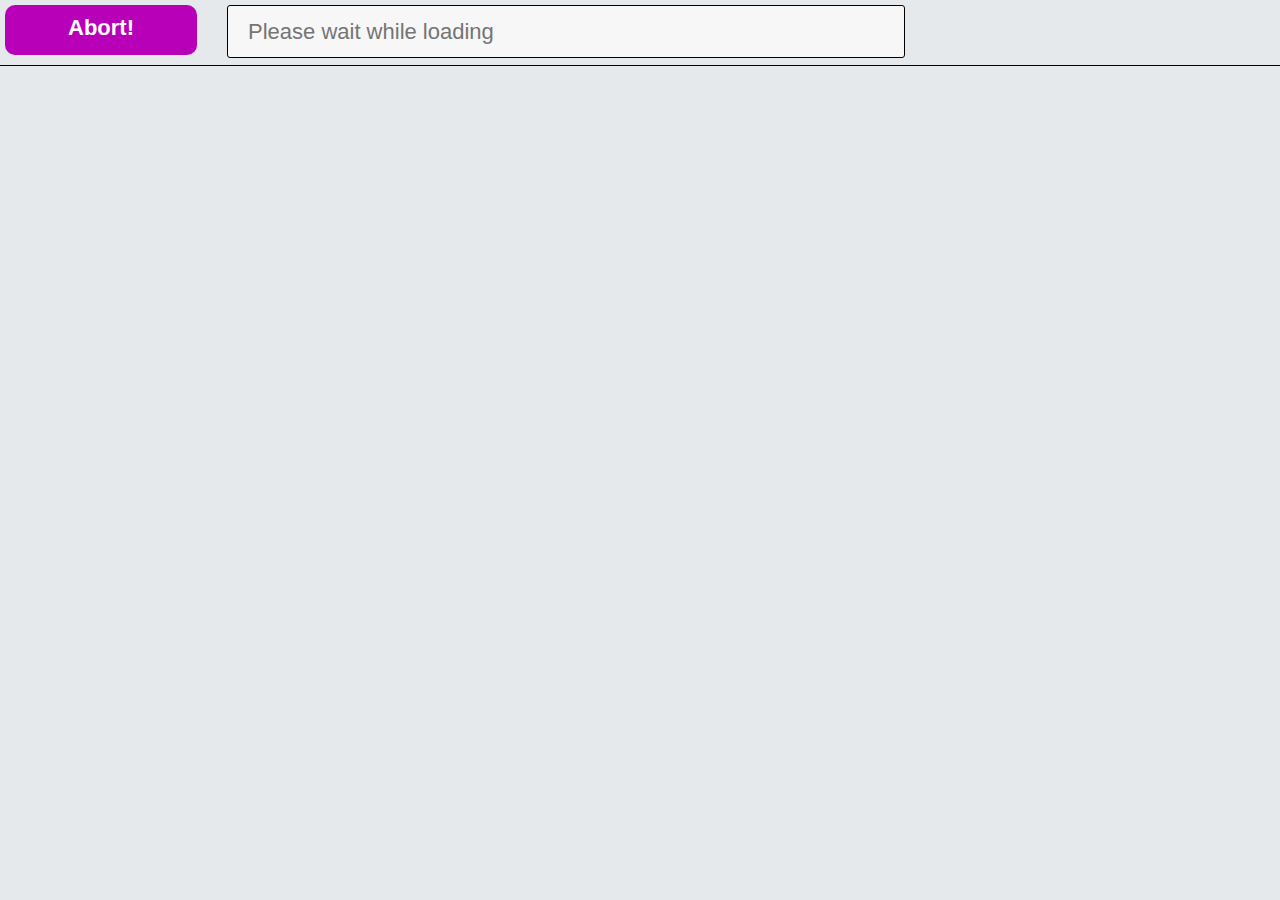
<file: AccountScreen.html>
<html>
    <head>
        <title>HackerBar - Tschunk Pending - Obama Wins Again!</title>
        <meta http-equiv="content-type" content="text/html; charset=utf-8">

        <!-- standard javascripts -->
        <script src="jquery.js" type="text/javascript"></script>
        <script src="jquery-ui.js" type="text/javascript"></script>
        <script src="datagrid.min.js" type="text/javascript"></script>

        <!-- custom javascript to build the UI -->
        <script src="script.js" type="text/javascript"></script>
        <script src="OtherScreen.js" type="text/javascript"></script>
        <script src="AccountScreen.js" type="text/javascript"></script>

        <!-- Default CSS -->
        <link type="text/css" rel="stylesheet" href="style.css" />
        <link type="text/css" rel="stylesheet" href="datagrid_clean.css" />

        <!-- plugin CSS -->
        <link type="text/css" rel="stylesheet" href="plugins/accountinformation/accounts.css" />
        <link type="text/css" rel="stylesheet" href="plugins/soma/soma.css" />
        <link type="text/css" rel="stylesheet" href="plugins/shop/products.css" />


        <!-- added IOS support, except sounds -->
        <meta name="viewport" content="width=device-width; initial-scale=0.7; maximum-scale=0.7; user-scalable=0;"/>
        <meta name="apple-mobile-web-app-capable" content="yes" />
        <meta name="apple-mobile-web-app-status-bar-style" content="black-translucent" />
        <link rel="apple-touch-icon" href="images/logo-iphone.png" />

    </head>

    <body ontouchmove="BlockElasticScroll(event);">

        <div id="headerTopContainer">
            <div class="Container1Top">
            <div id="eternalAbort" class="eternalAbort">Abort!</div>
                <div class="Middle">
                    <div class="inputholder"><input id="input" type="text" value="" placeholder="Please wait while loading"></div>
                </div>
                <div class="Right">
                    <div class="Finals" id="Finals"></div>
                </div>
            </div>
        </div>

        <div class="Container1">
            <div class="accounts" id="Accounts"></div>
        </div>
    </body>
</html>
</file>
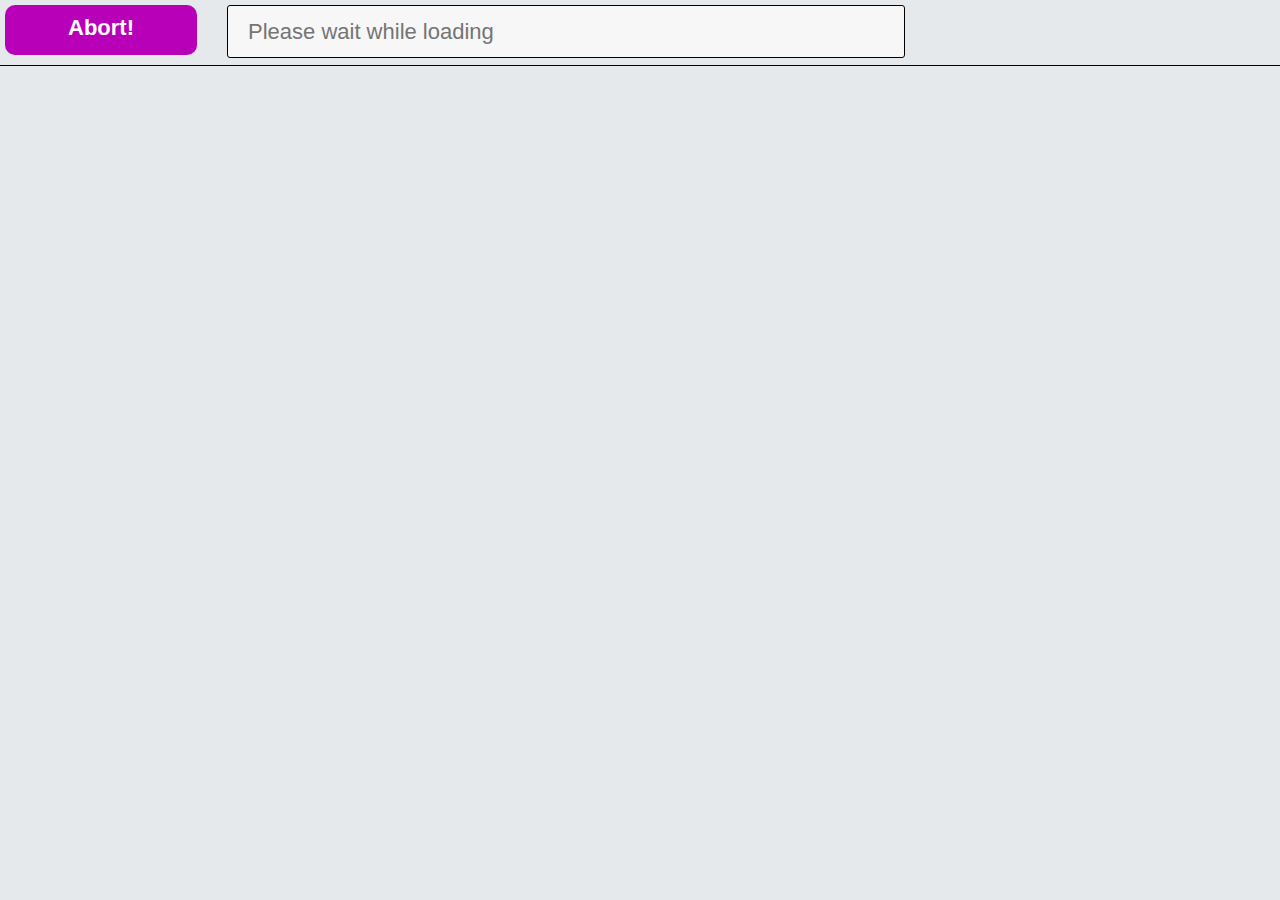
<file: CommandScreen.html>
<html>
    <head>
        <title>HackerBar - Tschunk Pending - Obama Wins Again!</title>
        <meta http-equiv="content-type" content="text/html; charset=utf-8">

        <!-- standard javascripts -->
        <script src="jquery.js" type="text/javascript"></script>
        <script src="jquery-ui.js" type="text/javascript"></script>
        <script src="datagrid.min.js" type="text/javascript"></script>

        <!-- custom javascript to build the UI -->
        <script src="script.js" type="text/javascript"></script>
        <script src="OtherScreen.js" type="text/javascript"></script>
        <script src="CommandScreen.js" type="text/javascript"></script>

        <!-- Default CSS -->
        <link type="text/css" rel="stylesheet" href="style.css" />
        <link type="text/css" rel="stylesheet" href="datagrid_clean.css" />

        <!-- plugin CSS -->
        <link type="text/css" rel="stylesheet" href="plugins/accountinformation/accounts.css" />
        <link type="text/css" rel="stylesheet" href="plugins/soma/soma.css" />
        <link type="text/css" rel="stylesheet" href="plugins/shop/products.css" />


        <!-- added IOS support, except sounds -->
        <meta name="viewport" content="width=device-width; initial-scale=0.7; maximum-scale=0.7; user-scalable=0;"/>
        <meta name="apple-mobile-web-app-capable" content="yes" />
        <meta name="apple-mobile-web-app-status-bar-style" content="black-translucent" />
        <link rel="apple-touch-icon" href="images/logo-iphone.png" />

    </head>

    <body ontouchmove="BlockElasticScroll(event);">

        <div id="headerTopContainer">
            <div class="Container1Top">
            <div id="eternalAbort" class="eternalAbort">Abort!</div>
                <div class="Middle">
                    <div class="inputholder"><input id="input" type="text" value="" placeholder="Please wait while loading"></div>
                </div>
                <div class="Right">
                    <div class="Finals" id="Finals"></div>
                </div>
            </div>
        </div>

        <div class="Container1">
                <div class="Commands" id="Commands"></div>
        </div>
    </body>
</html>
</file>
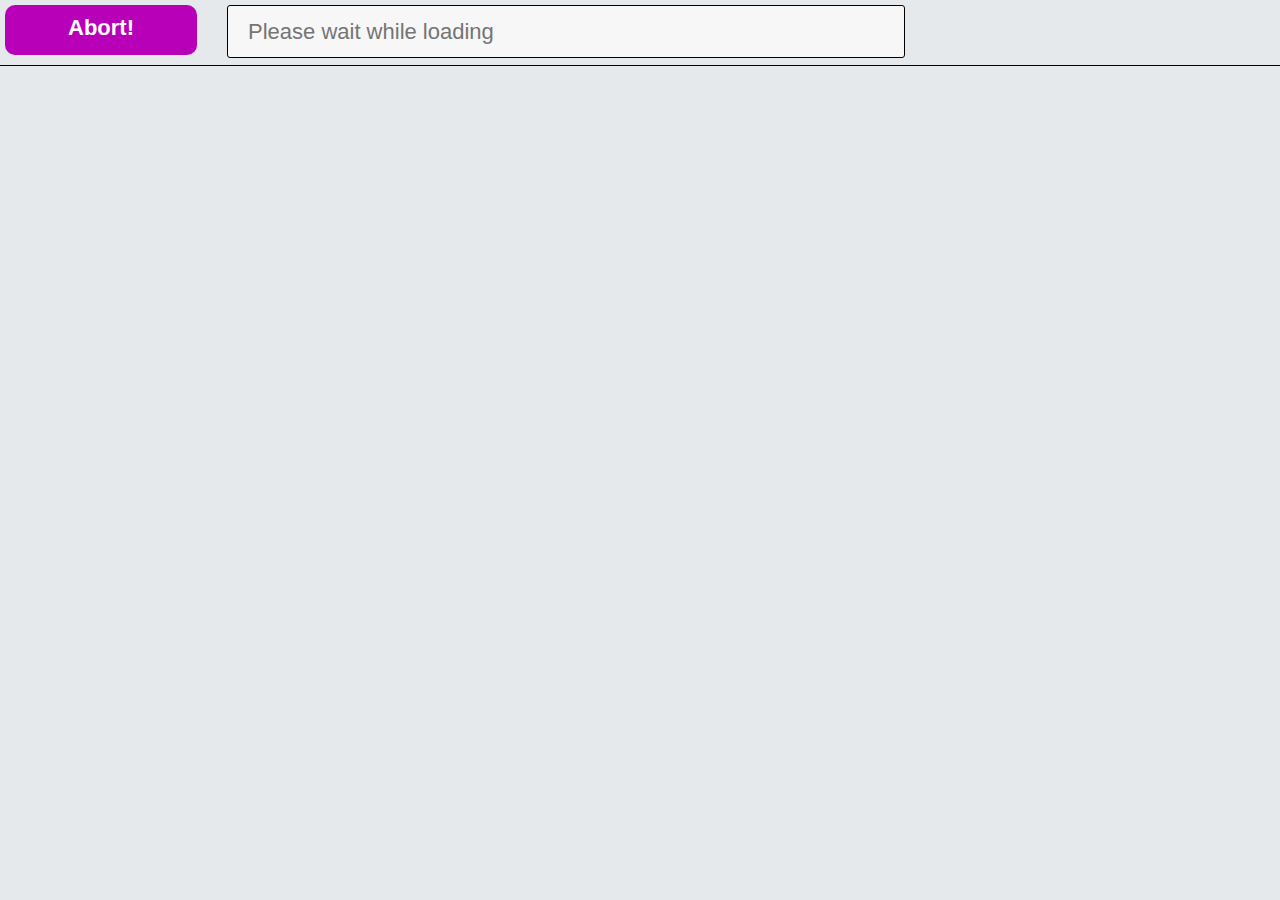
<file: YoutubeScreen.html>
<html>
    <head>
        <title>HackerBar - Tschunk Pending - Obama Wins Again!</title>
        <meta http-equiv="content-type" content="text/html; charset=utf-8">

        <!-- standard javascripts -->
        <script src="jquery.js" type="text/javascript"></script>
        <script src="jquery-ui.js" type="text/javascript"></script>
        <script src="datagrid.min.js" type="text/javascript"></script>

        <!-- custom javascript to build the UI -->
        <script src="script.js" type="text/javascript"></script>
        <script src="OtherScreen.js" type="text/javascript"></script>
        <script src="YoutubeScreen.js" type="text/javascript"></script>

        <!-- Default CSS -->
        <link type="text/css" rel="stylesheet" href="style.css" />
        <link type="text/css" rel="stylesheet" href="datagrid_clean.css" />

        <!-- plugin CSS -->
        <link type="text/css" rel="stylesheet" href="plugins/accountinformation/accounts.css" />
        <link type="text/css" rel="stylesheet" href="plugins/soma/soma.css" />
        <link type="text/css" rel="stylesheet" href="plugins/shop/products.css" />


        <!-- added IOS support, except sounds -->
        <meta name="viewport" content="width=device-width; initial-scale=0.7; maximum-scale=0.7; user-scalable=0;"/>
        <meta name="apple-mobile-web-app-capable" content="yes" />
        <meta name="apple-mobile-web-app-status-bar-style" content="black-translucent" />
        <link rel="apple-touch-icon" href="images/logo-iphone.png" />

    </head>

    <body ontouchmove="BlockElasticScroll(event);">

        <div id="headerTopContainer">
            <div class="Container1Top">
            <div id="eternalAbort" class="eternalAbort">Abort!</div>
                <div class="Middle">
                    <div class="inputholder"><input id="input" type="text" value="" placeholder="Please wait while loading"></div>
                </div>
                <div class="Right">
                    <div class="Finals" id="Finals"></div>
                </div>
            </div>
        </div>

        <div class="Container1">
            <div class="BackgroundHtml" id="BackgroundHtml"></div>
        </div>
    </body>
</html>
</file>
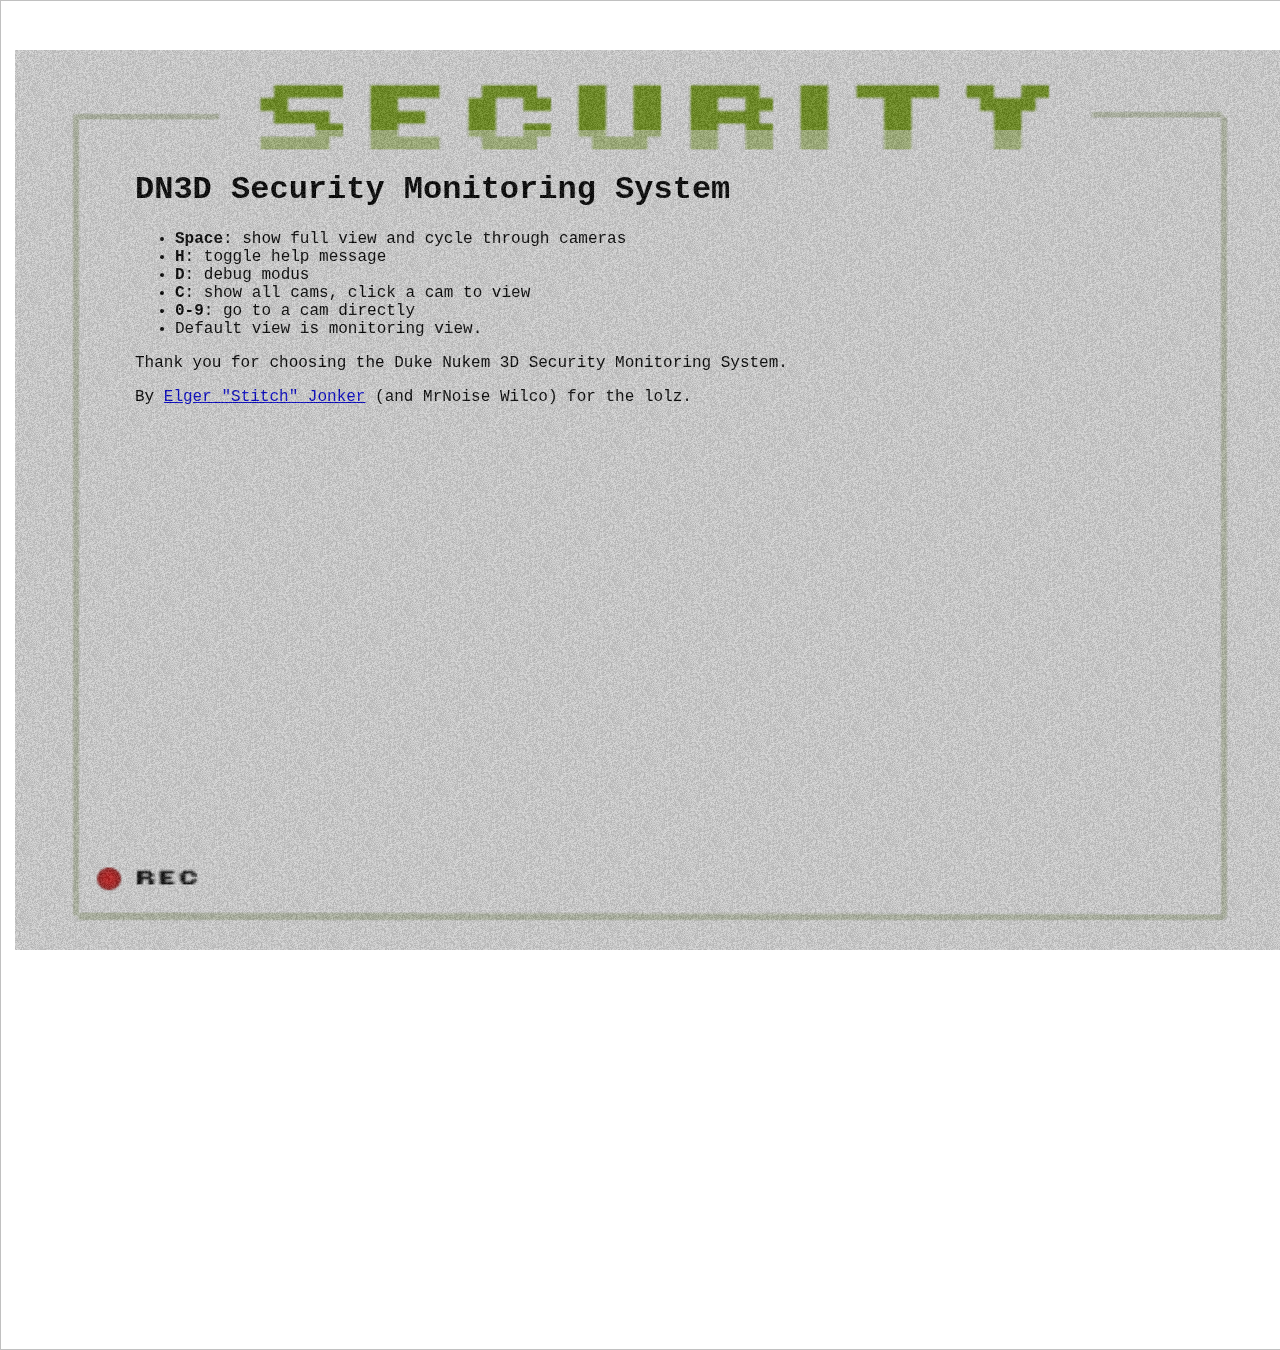
<file: plugins/spacecams/spacecams.html>
<!--
 DN3D camera viewer. Inspired by the game Duke Nukem 3D and a shitload of webcams on Hackerspace Hack42.
 Check out http://hack42.nl and http://elgerjonker.nl 
 
 By Elger Jonker, elgerjonker.nl.
 (C) Creative Commons non-commercial share-alike with this orignal notice attached.
-->
<!-- 
 Add cams to the list below (motionjpeg). These are then displayed using a graphical interface
 that is similar to the one used in Duke Nukem 3D, including audio.

 Controls are:
 H -> Help
 C -> List of camera's. Clicking = Goto
 D -> Debug screen 
 0-9 -> Show camera's 0 to 9, in order of your configuration.
 
 Todo nonsense lolz features:
 - doesn't do graphical distortions. (cams are distorted by themselves, but not enough)
 - blinking red light
 - arrow keys (37 and 39) where not available for testing, thus not implemented.
  - - for now keys 44 and 46 are used, which are , and . on this keyboard. (with the symbols < and >)
 
 Help:
 If a cam doesn't show up, but it did, it might be one of the motion-detection cameras.
 Also notice that every type of cam has its own URL, although they are all axis cams.
 
 When switching from loop to manual, the same room is shown. When switching from manual
 to moving, the next room is shown. This behaviour is intentional. You want to see the 
 whole room if something is wrong, when things look good, you want to get to the next one.
 
 The "writeToAllCams" routine might eat some serious data, since it munches all available
 streams at the same time. There might be performance improvements needed, or be disabled
 on slow machines.
    todo: http://wilco.baanhofman.nl/station/spaces.html
-->

<html>
    <head>
        <title>DN3D Security Monitoring System V1.0</title>
        <script language="javascript">

            /**
                Cams fetched from spaceApi, just fill the cams array with your cams otherwise.
            */
            var cams = Array();
            getCamsFromSpaceAPI();

            var camSwitchSound = new Audio("dn3dcamswitchsound.mp3");
            var securityOverlayPicture = "security.png";

            function getCamsFromSpaceAPI()
            {
                var request = new XMLHttpRequest();
                request.onreadystatechange = parseSpace;
                request.open("GET", "http://spaceapi.net/directory.json?filter=cam", true);
                request.send(null);
            }

        function parseSpace()
        {
	        if (this.readyState != 4 || this.status != 200) {
		         return false;
	        }
	        var directory = JSON.parse(this.responseText);
	        for (var space in directory) {
		         var request = new XMLHttpRequest();
		         request.onreadystatechange = parseState;
	                 request.open("GET", directory[space], true);
        	         request.send(null);
                }
        }

        function parseState()
        {
                if (this.readyState != 4 || this.status != 200) {
                        return false;
                }

                var spaceObject = JSON.parse(this.responseText);
                if (!spaceObject || !(("stream" in spaceObject) || ("cam" in spaceObject)))
	                return;

		// todo: check for type, or  some url that works...
                for (var format in spaceObject["stream"]){
                        if (spaceObject["stream"][format].length > 2) {
                                var ssf = spaceObject["stream"][format];
                                if (cams.indexOf(ssf) == -1 
				    && ssf.length > 2 
				    && typeof(ssf) == "string"
                                    && (ssf.indexOf(".jpg") !== -1 || ssf.indexOf(".mjpg") !== -1)) {
                                        cams.push(spaceObject["stream"][format]);
                                }
                        } else {
                                // it's a single string and not an array as specified in the api...
				var ss = spaceObject["stream"];
                                if (cams.indexOf(ss) == -1 
				    && ss.length > 2 
				    && typeof(ss) == "string"
				    && (ss.indexOf(".jpg") !== -1) || ss.indexOf(".mjpg") !== -1) {
                                        cams.push(spaceObject["stream"]);
                                }
                        }
                }

                // there is some symptom that adds just characters of the url, not the entire url. because it's not always an array. mitigating this with length checks.
                for (var format in spaceObject["cam"]){
                        //alert(spaceObject["cam"][format] + " " + spaceObject["cam"][format].length + " " + format + " " + spaceObject["cam"]);
                        if (spaceObject["cam"][format].length > 2) {
				var scf = spaceObject["cam"][format];
				if (cams.indexOf(scf) == -1 
				    && scf.length > 2 
				    && typeof(scf) == "string"
				    && (scf.indexOf(".jpg") !== -1 || scf.indexOf(".gif") !== -1 || scf.indexOf(".png") !== -1)) {
					cams.push(spaceObject["cam"][format]);
				}
                        } else {
				var sc = spaceObject["cam"];
				if (cams.indexOf(sc) == -1 
				    && sc.length > 2 
				    && typeof(sc) == "string"
				    && (sc.indexOf(".jpg") !== -1 || sc.indexOf(".gif") !== -1 || sc.indexOf(".png") !== -1)) {
					cams.push(spaceObject["cam"]);
				}
                        }
                }
        }


	   /*
                You don't need to edit anything below this line.
                ---------------------------------------------------------------
            */

            var currentCam = 0; // the cam displayed NOW. (you have to adhere to it by code)
            var applicationModus = "loop"; // two states: loop and manual. Use getters and setters.

            /** noise globals  */
            var canvas_ctx;
            var noise_alpha;
            var imageData;
            var pixels;

            // public, one time
            function startCamApplication()
            {
               currentCam = -1;
               setApplicationModus("loop");

               setTimeout(switchCam, 750);
               setTimeout(writeAllCamsToAllCams, 1000); // fast load
               setTimeout(writeAllCamsToAllCams, 10000); // slow load, more cams
               setTimeout(writeAllCamsToAllCams, 30000); // uber slow load, yes they exist
               setInterval(writeAllCamsToAllCams, 300000); // and every 5 minutes

               setInterval(reloadImage, 1000); // reload the displayed image every second.

               securityOverlay = document.getElementById("imagesource");
               securityOverlay.src = securityOverlayPicture;
               showHide("help"); // show help on first load

               createNoiseCanvas(.30);
            }

	function noiseLoop() {

		// Pick the best array length
		var rl = Math.round(window.innerWidth * 3.73);
		var randoms = new Array(rl);

		// Pre-calculate random pixels
		for (var i = 0; i < rl; i++) {
			randoms[i] = Math.random();
		}

		// Apply random pixels
		for (var i = 0, il = pixels.length; i < il; i += 4) {
		      pixels[i] =  (127 * randoms[i % rl]) & 0xff;
		      pixels[i + 1] =  (127 * randoms[i % rl]) & 0xff;
		      pixels[i + 2] =  (127 * randoms[i % rl]) & 0xff;
	              pixels[i + 3] = noise_alpha;
		}

		canvas_ctx.putImageData(imageData, 0, 0);
		window.setTimeout('noiseLoop()', 100);
	}

	function createNoiseCanvas(alpha) {
		var canvas = document.getElementById('noise');
		canvas.width = window.innerWidth;
		canvas.height = window.innerHeight;
		canvas.style.position = 'fixed';
		canvas.style.top = '0px';
		canvas.style.left = '0px';
		canvas_ctx = canvas.getContext('2d');

		canvas_ctx.createImageData(canvas.width, canvas.height);
		noise_alpha = alpha * 255;
		
		imageData = canvas_ctx.getImageData(0, 0, window.innerWidth, window.innerHeight);
		pixels = imageData.data;

		noiseLoop();
	}

            // private
            function playSwitchSound()
            {
                camSwitchSound.play();
            }
            
        
            // all keyboard input handling
            // public, one time
            // http://www.cambiaresearch.com/articles/15/javascript-char-codes-key-codes
            function handleKeyboardInput(e)
            {
                //alert(e.keyCode);
            
                // on space, like in duke, cam is switched
                if(e.keyCode == 32)
                {    
                    // first get out of the loop and show the whole image
                    // this is in order to show the current camera full-sized.
                    if (getApplicationModus() == "loop")
                    {
                        setApplicationModus("manual");
                    } 
                    else 
                    {
                        // we're already in manual.
                        playSwitchSound();
                        switchCam();
                    }
                }  
                
                // showhide help (h key)
                if (e.keyCode == 104)
                {
                    showHide("help");
                }
                
                // showhide debug info (d key)
                if (e.keyCode == 100)
                {
                    showHide("debug");
                }
                
                // showhide debug info (c key)
                if (e.keyCode == 99)
                {
                    writeAllCamsToAllCams(); // inefficient
                    showHide("allcams");
                }
                
                if (e.keyCode == 44)
                {
                    showPreviousCam();
                }
                
                if (e.keyCode == 46)
                {
                    showNextCam();
                }
                
                // keys 0-9 go to a cam directly. Order depending on configuration.
                if (e.keyCode >= 48 && e.keyCode <= 57)
                {
                    showCamDirectly(e.keyCode);
                }              
                
                //alert(getApplicationModus());
                
                // on enter the cam is let-loose into autoswitch modus
                if (    e.keyCode != 32 && 
                        e.keyCode != 104 && 
                        e.keyCode != 100 && 
                        e.keyCode != 99 && 
                        e.keyCode != 44 && 
                        e.keyCode != 46 && 
                        (e.keyCode < 48 || e.keyCode > 57) &&
                        getApplicationModus() != "loop"
                    )
                {
                    setApplicationModus("loop");
                } 
                else 
                {
                    //return; // ignore the input
                }
            }
            
                        
            // switch between application modus, requires zoom out and looping disabled.
            // or enable those functions again. 
            function setApplicationModus(modus)
            {
            
                if (modus == "loop")
                {
                    applicationModus = "loop";
                    
                    // set to maximum window size + something extra. 
                    var videosource = document.getElementById("videosource");
                    videosource.width = (window.innerWidth * 1.5); 
                    videosource.height = (window.innerHeight * 1.5); 
                    
                    // adjust the scrolling to somewhere in the middle
                    scrollInit();
                    loopcams();

                    var noise =  document.getElementById("noise");
                    noise.style.display = "inline";
                }
                
                if (modus == "manual")
                {
                    playSwitchSound();
                    applicationModus = "manual";
                    
                    // set to maximum window size
                    var videosource = document.getElementById("videosource");
                    videosource.width = window.innerWidth;
                    videosource.height = window.innerHeight;
                    
                    var noise =  document.getElementById("noise");
                    noise.style.display = "none";
                }
                
                if (modus != "manual" && modus != "loop")
                {
                    alert("Invalid application modus.");
                }
            }
            
            function getApplicationModus()
            {
                return applicationModus;
            }
            
            
            // public, auto next-switching.
            // changes current cam to the next one.
            function switchCam()
            {                
                currentCam = getNextCamNumber();   
                switchToCurrentCam();
            }
            
            // manual cam switching using arrows
            function showNextCam()
            {
                currentCam = getNextCamNumber(); 
                setApplicationModus("manual");
                switchToCurrentCam();
            }
            
            function showPreviousCam()
            {
                currentCam = getPreviousCamNumber();
                setApplicationModus("manual");
                switchToCurrentCam();
            
            } // function
            
            // private
            function getNextCamNumber()
            {
                tmpCam = currentCam; // can go over upper bound. Causes looping.
                tmpCam++;
                if (tmpCam == cams.length) 
                {
                    tmpCam = 0;
                }
                return tmpCam;
            }
            
            // private
            function getPreviousCamNumber()
            {
                tmpCam = currentCam; // can go over upper bound. Causes looping.
                tmpCam--;
                if (tmpCam < 0) 
                {
                    tmpCam = cams.length;
                }
                return tmpCam;
            }
            
            
            // default loop, when nothing happens.
            // should be continious... waits a few seconds, while scrolling left and right, 
            // then switches to the new cam, without sound.
            var loopTimer = null; // store and remove timeout otherwise they'll make things look messy
            // loop == cycle
            function loopcams()
            {
                if (applicationModus == "loop")
                {
                    switchCam();
                }
                
                if (loopTimer != null)
                {
                    clearTimeout(loopTimer);
                }
                
                loopTimer = setTimeout('loopcams()',10000);
                doScrollingLogic();
            }
            
            function scrollInit(){
                window.scrollBy(0,50);
            }
            
            var scrollTimer = null; 
            var scrollingDirection = "right"; //left or right.
            function doScrollingLogic()
            {
                if (scrollingDirection == "right")
                {
                    window.scrollBy(1,0); // horizontal and vertical scroll increments
                } 
                
                if (scrollingDirection == "left")
                {
                    window.scrollBy(-1,0); // horizontal and vertical scroll increments
                }
                
                if (isScrolledToLeft())
                {
                    scrollingDirection = "right";
                } 
                
                if (isScrolledToRight())
                {
                    scrollingDirection = "left";
                }
                
                if (scrollTimer != null)
                {
                    clearTimeout(scrollTimer);
                }
                
                scrollTimer = setTimeout('doScrollingLogic()',50); // scrolls every 100 milliseconds
                    
            }
            
            function isScrolledToLeft()
            {
                return window.pageXOffset == 0;
            }
            
            // http://help.dottoro.com/ljiljfdp.php
            function isScrolledToRight()
            {
                return window.pageXOffset >= (document.documentElement.scrollWidth - document.documentElement.clientWidth); 
                // junk: document.body.scrollWidth; //window.scrollMaxX;
            }
            
            
            function showHide(elementId)
            {
                var thing = document.getElementById(elementId);
                
                // in safari: when display is set to none, it does not have a style in the dom tree. Therefore
                // we force it a style when it doesn't have one. And since it's a toggle, we force it to show itself.
                if (!thing.style.display)
                {
                    thing.style.display = "inline";
                    return
                }
                
                // normal boolean logic for toggling something 
                if (thing.style.display == "none")
                {
                    thing.style.display = "inline";
                } else {
                    thing.style.display = "none";
                }
            }
            
            // show a cam by URL.
            // changes the current Cam
            function showCamByURL(cam)
            {
                setApplicationModus("manual");
                
                // to continue the correct flow: get the index of this cam, this becomes the current cam and switch to this cam.
                
                for (i=0;i<cams.length;i++)
                {
                    if (cam.src == cams[i]) 
                    {
                        currentCam = i;
                    }
                }
                
                // todo: refactor camswitch function.
                /*
                var videosource = document.getElementById("videosource");
                videosource.src = cams[currentCam];
                var information = document.getElementById("source");
                information.innerText = "" + cams[currentCam]; */
                
                switchToCurrentCam();
            }
            
            
            // aka: switchToCurrentCam
            function switchToCurrentCam()
            {
                if (currentCam < cams.length)
                {
                    var videosource = document.getElementById("videosource");
                    videosource.src = cams[currentCam];
                    var information = document.getElementById("source");
                    information.innerText = "" + cams[currentCam]; 
                }
            }

            // function not tuned for URL's with an ampersand.
            function reloadImage()
            {
		    var image = document.getElementById("videosource");
		    if (image.src.indexOf('cachebreak') == -1){
                        if (image.src.indexOf('&') !== -1){
		            image.src = image.src + "&cachebreak=" + new Date().getTime();
		        } else {
                             image.src = image.src + "?cachebreak=" + new Date().getTime(); 
                        }
                    }
                    image.src = image.src.substring(0, image.src.indexOf("cachebreak=")) + "cachebreak=" + new Date().getTime();
            }

            /*
                Cams are loaded dynamically depending on the array above.
                Hopefully this makes sure that non-existing cams are written but do
                not cause delay. Otherwise websocket to try it out?
            */
            function writeAllCamsToAllCams()
            {
                var allCamsList = document.getElementById("allcams");

                while (allCamsList.childNodes.length > 1){
                        allCamsList.lastChild.remove();
                }

                
                for (i=0; i<cams.length; i++)
                {
                    newCam = document.createElement("img");
                    //srcAttribute = document.createAttribute("src"); //http://192.168.142.244/mjpg/video.mjpg
                    //widthAttribute = document.createAttribute("width"); // 240
                    //heightAttribute = document.createAttribute("height"); // 160
                    //onclickAttribute = document.createAttribute("onclick"); // showCamByURL(this)
                    
                    newCam.setAttribute("src", cams[i]);
                    newCam.setAttribute("width", "240");
                    newCam.setAttribute("height", "160");
                    newCam.setAttribute("onclick", "showCamByURL(this)");
                    
                    allCamsList.appendChild(newCam);
                } // for
            } // function
            
        //    function clearAllCams()
         //   {
       //         var allCamsList = document.getElementById("allcams");
       //         if (allCamsList){
       //         while (allCamsList.childNodes.length > 1){
       //                 allCamsList.lastChild.remove();
       //         }
       //         }
       //     }

            // changes the current Cam
            function showCamDirectly(keyCode)
            {
                realKeyCode = keyCode - 48; // 0 = 48, 9 = 57
                
                if (realKeyCode <= cams.length && realKeyCode >= 0)
                {
                    currentCam = realKeyCode;
                    setApplicationModus("manual");
                    switchToCurrentCam();
                }
                
            }
            
            
        </script>
        
        <style>
        
            html
            {
                overflow: hidden;
            }
        
            body {
                padding: 0px;
                margin: 0px;
            }
            
            img {
                border: 0px;
            }
            
            #imagesource {
                position: fixed;
                left: 0px;
                top: 0px;
            }
            
            #debug {
                position: fixed;
                bottom: 0px;
                right: 0px;
                font-family: courier;
                background-color:rgba(255,255,255,0.5);
                padding: 20px;
                display: none;
            }
            
            #help 
            {
                position: fixed;
                left: 100px;
                top: 80px;
                right: 100px;
                background-color:rgba(255,255,255,0.5);
                padding: 20px;
                font-family: courier;
                display: none;
            }
            
            #allcams 
            {
                position: fixed;
                bottom: 80px;
                left: 100px;
                right: 100px;
                height: 180px;
                overflow: auto;
                text-align: center;
                background-color:rgba(150,255,150,0.5);
                display: none;
            }

            #allcams img
            {
                margin: 10px;
            }

            #noise {
		display: visible;
            }

        </style>

    </head>

    <body onload="startCamApplication()" onKeyPress="return handleKeyboardInput(event)">

        <div id="panel">
            <img id="videosource" width="100%" height="100%" />
        </div>


        <div id="overlay">
            <img id="imagesource" width="100%" height="100%" />
        </div>

        <div id="debug">
            <span id="source">-</span>
        </div>

        <div id="help">
            <h1>DN3D Security Monitoring System</h1>

            <ul>
                <li><b>Space</b>: show full view and cycle through cameras</li>
                <li><b>H</b>: toggle help message</li>
                <li><b>D</b>: debug modus</li>
                <li><b>C</b>: show all cams, click a cam to view</li>
                <li><b>0-9</b>: go to a cam directly</li>
                <li>Default view is monitoring view.</li>
            </ul>

            <p>Thank you for choosing the Duke Nukem 3D Security Monitoring System.</p>

            <p>By <a href="http://elgerjonker.nl">Elger "Stitch" Jonker</a> (and MrNoise Wilco) for the lolz.</p>
        </div>
        <canvas id="noise"></canvas>

        <div id="allcams">

        </div>

    </body>
</html>
</file>
<file: style.css>
body
{
    color:#ffffff;
    cursor:default;
    background-color:#E5E9EC;

    font-family:'Helvetica Neue',Helvetica,Arial,sans-serif; /* dyslectic font here.. */
    font-size:14px;
    font-style:normal;
    font-weight:700;

    box-sizing:border-box;

    overflow-x: hidden; /** no scrollbar on the body, manage your own scrollbars */

    /*position:relative; /*make the total display-width smaller*/
    /*width:1214px;*/
    margin:0;

    -webkit-user-select: none;
    -moz-user-select: -moz-none;
    -ms-user-select: none;
    user-select: none;
}


/** page layout */
#headerTopContainer {
    height: 65px;
    z-index: 9001;
    border-bottom: 1px solid black;
    background-color:#E5E9EC;
    position: fixed;
    width: 100%;
}

.Container1Top{
    display: table;
    top:0px;
    position: absolute;
    width: 100%; /** Zonder left... */
}

.Container1{
    display: table;
    top:65px;
    position: absolute;
    width: 100%; /** Zonder left... */
    height: calc(100% - 65px);
}

.Left
{
    display: table-cell;
    left:0;
    bottom:0;
    max-width:210px; /*1*/
    vertical-align: top;
}


.Middle
{
    display: table-cell;
    vertical-align: top;
    width: 100%;
    padding-left: 20px;
}

.Right
{
    right:0;
    bottom:0;
    /*width:345px;*/
    margin-left: 5px;
    display: table-cell;
    max-width: 365px; /* grootte die je krigjt als er iets in komt testaan, maar is niet max, want als middle leeg is, rekt het alsnog uit. */
}





.CommandHolder{

}

.Command
{
    /**
    * de grote onderscheidende factor van knopjes is de kleur / achtergrond, de rest is eigenlijk overal hetzelfde */
    background-color:green; /**D99000*/

    color:#FFF;
    font-family:'Helvetica Neue',Helvetica,Arial,sans-serif;
    cursor:pointer; /**handje*/
    text-align:center;

    margin:5px 5px 0 0;
    padding:9px 12px;
    border-radius:3px;
    height:84px;
    width:120px;

    box-sizing:border-box; /**autolayouting?*/
    display:inline-block; /**next to eachother*/
    align-items:flex-start;
    position:relative;
    vertical-align:middle;
}

#command_back, #close
{
    background-color:#B90000
}

.disablebutton
{
    cursor:auto;
    background-color:#AAA
}

/**
 * todo: style suggestions... this has been tested but it looks horrible.
*/

/**http://jsfiddle.net/aP2Ju/*/
/**todo: the input still sucks and is a world of shit of it's own. */
.inputholder{
    width: 100%;
    display: inline-block;
}

#input
{
    background-color:#F7F7F7;
    border:1px solid black;
    border-radius:3px;
    color:#222;
    font-size:22px;
    font-weight:400;
    letter-spacing:0;
    margin:5px;
    outline: medium none;
    padding:13px 20px 12px 20px;
    box-sizing: border-box;
    -webkit-box-sizing:border-box;
    -moz-box-sizing: border-box;
    width: calc(100% - 380px); /*  quick fix. */
}

.FinalCommand
{
    text-align: center;
    margin: 5px;
    padding: 10px;
    margin-bottom: 13px;
    width:345px;
    font-size:22px;
    border-radius: 10px;
    height:30px;
    background-color: deepskyblue;

    right: 0px;
    top: 0px;
    position: fixed;
}

.EternalAbort
{
    text-align: center;
    margin: 5px;
    padding: 10px;
    margin-bottom: 8px;
    width:172px;
    font-size:22px;
    border-radius: 10px;
    height:30px;
    float: left;
    background-color: #B900B9;
}



#Accounts
{
    height:100%;
    width: 108%;
    overflow-y:auto;
    overflow-x:hidden;
}

.Account
{
    text-align: center;
    margin-bottom: 5px;
    margin-right: 5px;
    padding: 10px;
    font-size:22px;
    border-radius: 10px;
    height:20px;
    background-color: darkgreen;
    width: 172px;
    display: inline-block;
}

.InvolvedAccount
{
    text-align: center;
    margin: 5px;
    padding: 10px;
    width: 345px;
    font-size:22px;
    border-radius: 10px;
    height:28px;
    background-color: darkgreen;

}





/**Shop*/
.CommandLabelLeft
{
    background-color:darkblue;
    border-radius:5px;
    height:25px;
    left:0;
    position:absolute;
    top:72px;
    width:65px
}

.CommandLabelRight
{
    background-color:darkmagenta;
    border-radius:5px;
    font-weight:400;
    height:25px;
    right:0px;
    position:absolute;
    top:72px;
    width:50px
}

.Totalamount
{
    outline:medium none;
    width:120px;
    position:relative;
    left:185px;
    text-align:right
}

/**todo: add productlines*/
/**end shop*/

#header{
    position: fixed;
}


#defaultIframe {
    z-index: 10000;
    background-color: transparent;
    color: darkgray;
    position: relative;
    font-family: 'Helvetica Neue', Helvetica, Arial, sans-serif;
    margin: 0 auto;
    width: 80%;
    height: 80%;
    overflow: hidden;
    padding: 0;
    border: 0 solid transparent;
}

#Pages {
    background-color: transparent;
    color: black;
}

@media print {
    body * {
        visibility: hidden;
    }
    .printable, .printable * {
        visibility: visible;
    }
    .printable {
        position: absolute;
        left: 0;
        top: 0;
    }
}

#Products{
    margin: 5px;
    padding: 5px;

    color: black;
}

.ui-autocomplete {
    background-color: rgba(255,255,255,0.8);;
    border: 1px solid black;
    color: black;
    list-style:  none;
    font-size: 32px;
    width: 300px;

}

/**todo: in firefox there is still something rendering... */
.ui-helper-hidden-accessible {

    display: none;
}

.value {
    margin: 5px;
    padding: 5px;
    border: 1px solid black;
    background-color: yellowgreen;
    color: black;
    border-radius: 5px;
    width: 345px;
}

.productline{
    border-bottom: 1px solid silver;
}

.productline .removeone{
    float: right;
}

.productline .removeall{
    float: right;
}

.productline .addone{
    float: right;
}

.productline .name{
    width: 120px;
    overflow: hidden;
    display: inline-block;
    margin: 0px;
    padding: 0px;
}

#BackgroundHtml{
    height: 280px;

    padding: 5px;
}

#BackgroundHtml iframe{
    border: 0px;
    width: 320px;
}


h3 {
    margin: 5px;
    padding: 5px;
    border: 1px solid black;
    background-color: yellowgreen;
    color: black;
    border-radius: 5px;
}

/*just uses space*/
.ui-columns-search {
    visibility: hidden;
    height: 0px;
}

.table-of-contents{
    width: 335px;
    wrap-option: auto;
    border-radius: 10px;
    background-color: white;
    color: black;
    padding: 5px;
    padding-left: 15px;
}

.close {
    color: black;
}
/*
productline'>" +
"                       <span class='name' title='" + value.description + "'>" + value.name + "</span>" +
"                       <span class='amount'>" + value.amount + "</span>" +
"                       <span class='individualPrice'>" + value.individualPrice + "</span>" +
"                       <span class='accumulatedPrice'>" + value.accumulatedPrice + "</span>" +
"                       <span class='addone' command='addone " + value.name + "'>[+]</span>" +
"                       <span class='removeone' command='removeone " + value.name + "'>[-]</span>" +
"                       <span class='removeall'
*/
/**
Deprecated, used as copypaste resource


.Log
{
    background-color:#fff;
    clear:both;
    height:160px;
    overflow:scroll;
    position:relative;
    top:240px;
    width:339px
}

.Numpad
{
    width:320px;
    clear:both;
    position:absolute
}

*/
</file>
<file: datagrid_clean.css>
.columns .ui-table{border-collapse:collapse;width:100%;margin:1em 0;background-color:transparent;border:solid 1px #D5D5D5}.columns .ui-table thead{background-color:#E5E5E5}.columns .ui-table thead th{background-color:transparent;color:#222222;padding:10px;border-right:solid 1px #D5D5D5;cursor:pointer}.columns .ui-table thead th.ui-table-sort-up,.columns .ui-table thead th.ui-table-sort-down{background-color:#CCCCCC}.columns .ui-table thead th:last-child{border-right:0px}.columns .ui-table thead th .ui-arrow{float:right;font-size:10px}.columns .ui-table tbody{background-color:transparent}.columns .ui-table tbody tr.ui-table-rows-odd{background-color:#F2F2F2}.columns .ui-table tbody tr.ui-table-rows-even{background:#FFFFFF}.columns .ui-table tbody tr td{background:transparent;border-right:solid 1px #D5D5D5;color:#656565;padding:10px}.columns .ui-table-controls span{font-size:12px;padding:5px;vertical-align:middle}.columns .ui-table-controls span.ui-table-control-next,.columns .ui-table-controls span.ui-table-control-prev{cursor:pointer;font-family:"Arial Narrow";font-size:16px}.columns .ui-table-controls span.ui-table-control-disabled{color:#999999;font-family:"Arial Narrow";font-size:16px}.columns .ui-table-footer{width:100%;padding:8px 0;font-size:11px;text-align:left;color:#333}.columns .ui-table-footer span{vertical-align:middle}.columns .ui-table-footer .ui-table-show-rows,.columns .ui-table-footer .ui-table-results,.columns .ui-table-footer .ui-table-controls{display:inline-block;width:32%}.columns .ui-table-footer .ui-table-show-rows{padding-left:20px}.columns .ui-table-footer .ui-table-results{text-align:center}.columns .ui-table-footer .ui-table-controls{text-align:right}.columns .ui-table-footer .ui-table-control-next,.columns .ui-table-footer .ui-table-control-prev,.columns .ui-table-footer .ui-table-control-disabled{display:inline-block;background-color:transparent;padding:5px;vertical-align:middle;cursor:pointer;text-align:center}.columns .ui-table-footer .ui-table-control-disabled img{opacity:0.5}.columns .ui-columns-search{text-align:right}.columns .ui-columns-search input{width:200px;border-radius:10px;padding:4px 10px 4px 25px;border:2px solid #ccc;background-image:url(../images/search.png);background-position:5px center;background-repeat:no-repeat}.columns .ui-columns-search input:focus{border:2px solid #6196CD;outline:none}
</file>
<file: plugins/accountinformation/accounts.css>
#account_stitch, #involvedaccount_stitch {
    background-color: #2174B8 !important;
    background-image: url('images/stitch.png');
    background-repeat: no-repeat;
    background-position: left;
}

#account_diggie, #involvedaccount_diggie {
    background-image: url('images/diggie.png');
    background-repeat: no-repeat;
    background-position: left;
    color: black;
    -webkit-text-stroke-width: 1px;
    -webkit-text-stroke-color: white;
}

#account_bugblue, #involvedaccount_bugblue {
    background-image: url('images/bugblue2.png');
    background-repeat: repeat;
    background-position: left;
    color: #E5E9EC;
    -webkit-text-stroke-width: 1px;
    font-weight: 100;
    background-color: transparent;
    font-size: 30px;
    letter-spacing: 3px;
    text-transform: uppercase;
}
</file>
<file: plugins/soma/soma.css>
#command_httpsomafmcomplayernowplayinggroovesalad {  background-image: url('images/groovesalad120.png');  }
#command_httpsomafmcomplayernowplayinglush{  background-image: url('images/lush-x120.jpg');  }
#command_httpsomafmcomplayernowplayingspacestation{  background-image: url('images/deepspaceone120.gif');  }
#command_httpsomafmcomplayernowplayingdigitalis{  background-image: url('images/digitalis120.png');  }
#command_httpsomafmcomplayernowplayingpoptron{  background-image: url('images/poptron120.png');  }
#command_httpsomafmcomplayernowplayingindiepop{  background-image: url('images/indychick.jpg');  }
#command_httpsomafmcomplayernowplayingbagel{  background-image: url('images/bagel120.png');  }
#command_httpsomafmcomplayernowplaying7soul{  background-image: url('images/7soul120.png');  }
#command_httpsomafmcomplayernowplayingdefcon{  background-image: url('images/defcon120.png');  }
#command_httpsomafmcomplayernowplayingthetrip{  background-image: url('images/thetrip120.jpg');  }
#command_httpsomafmcomplayernowplayingcliqhop{  background-image: url('images/cliqhop120.png');  }
#command_httpsomafmcomplayernowplayingdubstep{  background-image: url('images/dubstep120.png');  }
#command_httpsomafmcomplayernowplayingearwaves{  background-image: url('images/earwaves120.jpg');  }
#command_httpsomafmcomplayernowplayingmissioncontrol{  background-image: url('images/missioncontrol120.jpg');  }
#command_httpsomafmcomplayernowplayingsonicuniverse{  background-image: url('images/sonicuniverse120.jpg');  }
#command_httpsomafmcomplayernowplayingsecretagent{  background-image: url('images/secretagent120.jpg');  }
#command_httpsomafmcomplayernowplayingbootliquor{  background-image: url('images/bootliquor120.jpg');  }
#command_httpsomafmcomplayernowplayingcovers{  background-image: url('images/covers120.jpg');  }
#command_httpsomafmcomplayernowplayingu80s{  background-image: url('images/u80s-120.png');  }
#command_httpsomafmcomplayernowplayingillstreet{  background-image: url('images/illstreet.jpg');  }
#command_httpsomafmcomplayernowplayingdronezone{  background-image: url('images/dronezone120.jpg');  }
#command_httpsomafmcomplayernowplayingdeepspaceone{  background-image: url('images/deepspaceone120.gif');  }
#command_httpsomafmcomplayernowplayingsuburbsofgoa{  background-image: url('images/sog120.jpg');  }
#command_httpsomafmcomplayernowplayingfolkfwd{  background-image: url('images/folkfwd120.jpg');  }
#command_httpsomafmcomplayernowplayingbeatblender{  background-image: url('images/blender120.png');  }
#command_httpsomafmcomplayernowplayingbrfm{  background-image: url('images/1023brc.jpg');  }
#command_httpsomafmcomplayernowplayingsf1033{  background-image: url('images/sf1033120.png');  }
#command_httpsomafmcomplayernowplayingdoomed{  background-image: url('images/doomed120.png');  }

#command_soma {  background-image: url('somafm.jpg'); background-size: cover; color: transparent; }

.radiostation{
    color: transparent; width: 120px;  height: 120px;
}
</file>
<file: plugins/shop/products.css>
#command_snickers {  background-image: url('images/snickers.jpg');  background-size: cover;  background-position: left;  color: transparent;  }
#command_kitkat {  background-image: url('images/kitkat.jpg');  background-size: cover;  background-position: left;  color: transparent;  }
#command_bounty {  background-image: url('images/bounty.jpg');  background-size: cover;  background-position: left;  color: transparent;  }
#command_lion {  background-image: url('images/lion.jpg');  background-size: cover;  background-position: left;  color: transparent;  }
#command_mars {  background-image: url('images/mars.png');  background-size: contain;  background-position: left;  color: transparent; background-color: black;  background-repeat: no-repeat;}
#command_oreo {  background-image: url('images/oreo.jpg');  background-size: contain;  background-position: left;  color: transparent; background-color: white; background-repeat: no-repeat; }
#command_twix {  background-image: url('images/twix.jpg');  background-size: cover;  background-position: left;  color: transparent;  }
#command_rozekoekenkhuizer {  background-image: url('images/rozekoek.png');  background-size: cover;  background-position: left;  color: transparent;  }
#command_kanjerstroopwafels2st {  background-image: url('images/kanjers.png');  background-size: contain;  background-position: left;  background-color: saddlebrown;  background-repeat: no-repeat;  }
#command_aadrinkhighenergy33cl {  background-image: url('images/aadrink.png');  background-size: cover;  background-position: left;  color: transparent;  }
#command_cocacola33cl {  background-image: url('images/cocacola.jpg');  background-size: cover;  background-position: left;  color: transparent;  }
#command_clubmate50cl {  background-image: url('images/clubmate.png');  background-size: cover;  background-position: left;  color: transparent;  }
#command_sparood33cl {  background-image: url('images/sparood.gif');  background-size: cover;  background-position: left;  color: transparent;  }
#command_fantacassis33cl {  background-image: url('images/fantacassis.png');  background-size: cover;  background-position: left;  color: transparent;  }

#command_snickers span {  color: white;  }
#command_kitkat span {  color: white;  }
#command_bounty span {  color: white;  }
#command_lion span {  color: white;  }
#command_mars span {  color: white;  }
#command_oreo span {  color: white;  }
#command_twix span {  color: white;  }
#command_rozekoekenkhuizer span {  color: white;  }
#command_kanjerstroopwafels2st span {  color: white;  }
#command_aadrinkhighenergy33cl span {  color: white;  }
#command_cocacola33cl span {  color: white;  }
#command_clubmate50cl span {  color: white;  }
#command_sparood33cl span {  color: white;  }
#command_fantacassis33cl span {  color: white;  }
</file>
